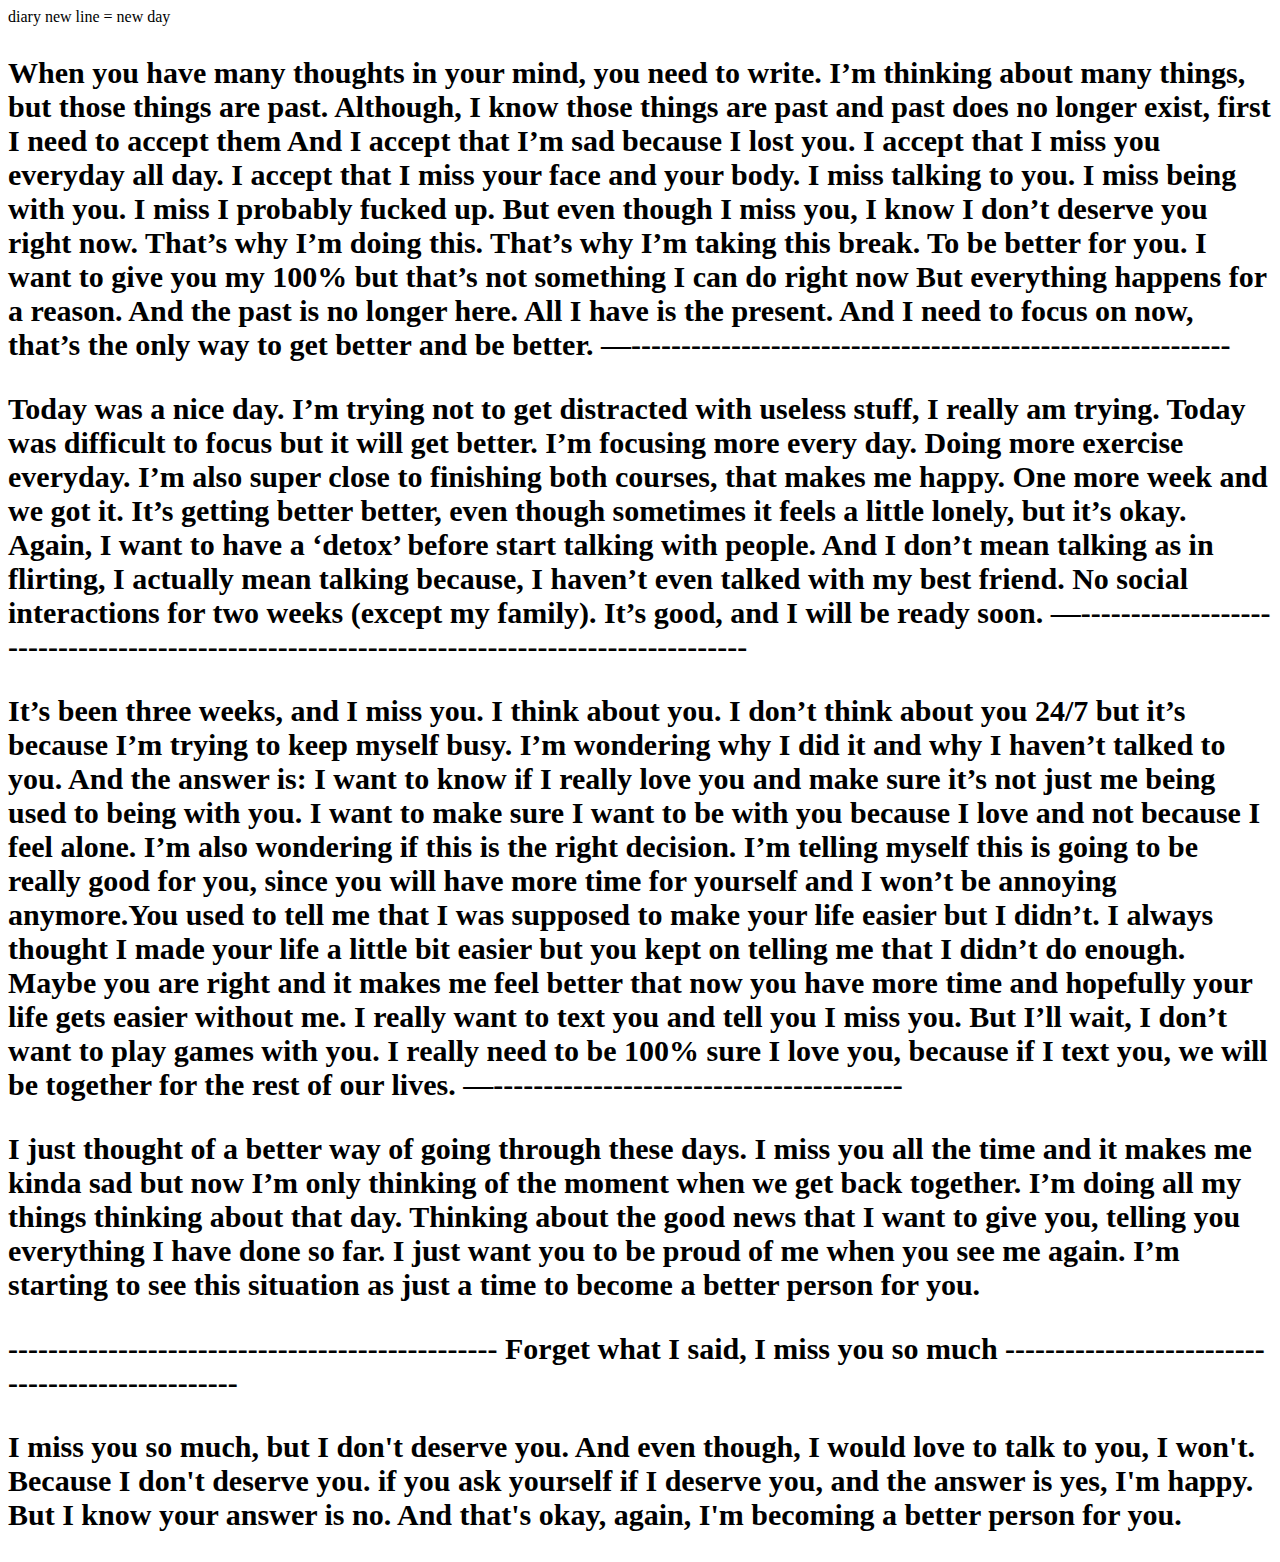
<file: foryou.html>
<!DOCTYPE html>
<html lang="en">
    <head> diary </head>
    <link rel="stylesheet" href="styles.css">
    <body>
        new line = new day
        <p>
            When you have many thoughts in your mind, you need to write.

I’m thinking about many things, but those things are past. 

Although, I know those things are past and past does no longer exist, first I need to accept them

And I accept that I’m sad because I lost you. I accept that I miss you everyday all day. I accept that I miss your face and your body. I miss talking to you. I miss being with you. I miss I probably fucked up. But even though I miss you, I know I don’t deserve you right now. That’s why I’m doing this. That’s why I’m taking this break. To be better for you. I want to give you my 100% but that’s not something I can do right now

But everything happens for a reason. And the past is no longer here. All I have is the present. And I need to focus on now, that’s the only way to get better and be better. 

—------------------------------------------------------------
        </p>
<p>

Today was a nice day. I’m trying not to get distracted with useless stuff, I really am trying. Today was difficult to focus but it will get better. I’m focusing more every day. Doing more exercise everyday. 

I’m also super close to finishing both courses, that makes me happy. One more week and we got it. It’s getting better better, even though sometimes it feels a little lonely, but it’s okay. Again, I want to have a ‘detox’ before start talking with people. And I don’t mean talking as in flirting, I actually mean talking because, I haven’t even talked with my best friend. No social interactions for two weeks (except my family). It’s good, and I will be ready soon. 

—---------------------------------------------------------------------------------------------
</p>
<p>

It’s been three weeks, and I miss you. I think about you. I don’t think about you 24/7 but it’s because I’m trying to keep myself busy. I’m wondering why I did it and why I haven’t talked to you. And the answer is: I want to know if I really love you and make sure it’s not just me being used to being with you. I want to make sure I want to be with you because I love and not because I feel alone. I’m also wondering if this is the right decision. I’m telling myself this is going to be really good for you, since you will have more time for yourself and I won’t be annoying anymore.You used to tell me that I was supposed to make your life easier but I didn’t. I always thought I made your life a little bit easier but you kept on telling me that I didn’t do enough. Maybe you are right and it makes me feel better that now you have more time and hopefully your life gets easier without me. 

I really want to text you and tell you I miss you. But I’ll wait, I don’t want to play games with you. I really need to be 100% sure I love you, because if I text you, we will be together for the rest of our lives. 
—-----------------------------------------
</p>
<p>
I just thought of a better way of going through these days. I miss you all the time and it makes me kinda sad but now I’m only thinking of the moment when we get back together. I’m doing all my things thinking about that day. Thinking about the good news that I want to give you, telling you everything I have done so far. I just want you to be proud of me when you see me again. I’m starting to see this situation as just a time to become a better person for you. 

</p>
<p>
    -------------------------------------------------
    Forget what I said, I miss you so much
    -------------------------------------------------
</p>
<p>
    I miss you so much, but I don't deserve you. And even though, I would love to talk to you, I won't. Because I don't deserve you.
    if you ask yourself if I deserve you, and the answer is yes, I'm happy. But I know your answer is no. And that's okay, again, I'm becoming a better person for you. 
</p>
    </body>
</html>
</file>
<file: styles.css>
p{
    font-weight: 600;
    font-size: 30px;
}
</file>
